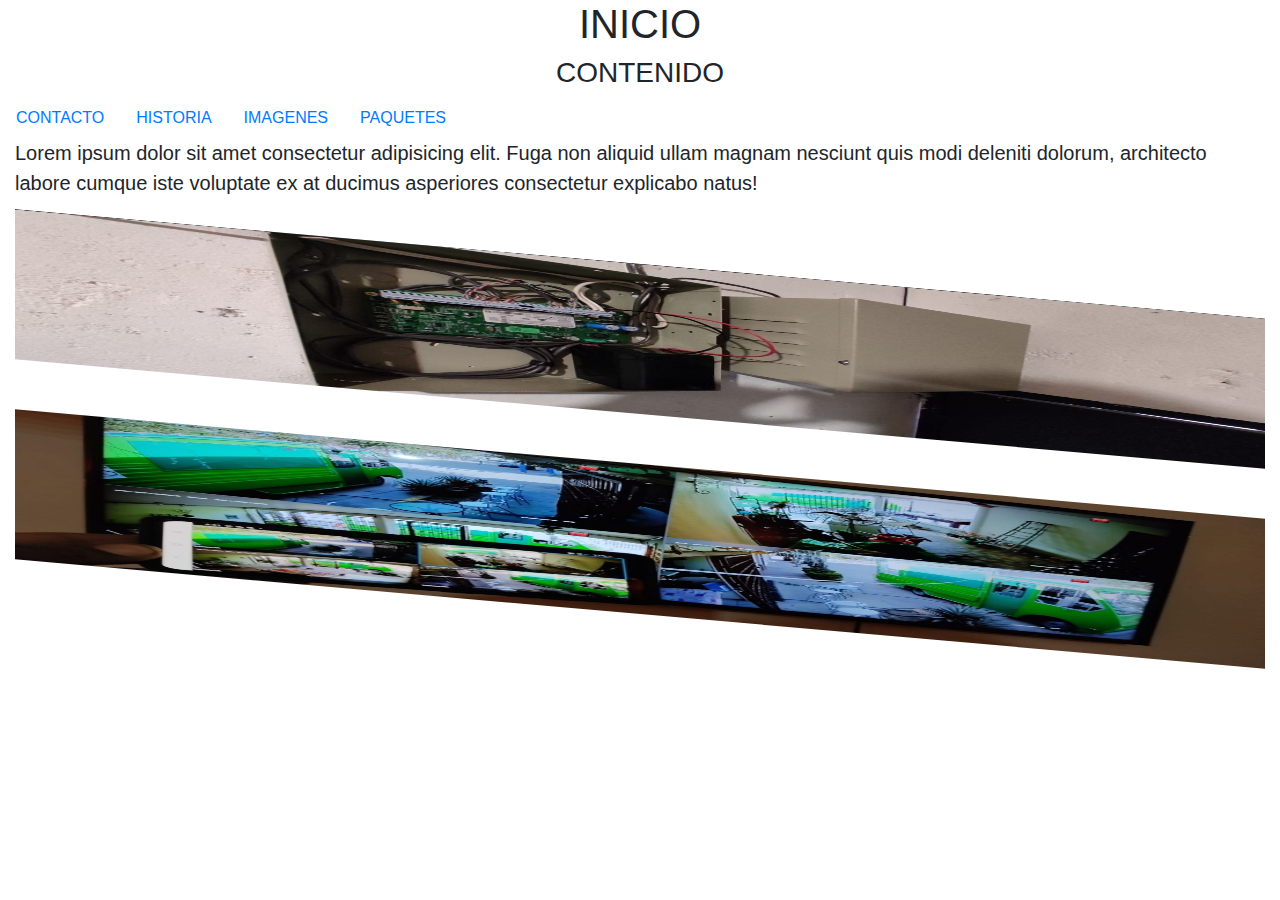
<file: index.html>
<!DOCTYPE html>
<html lang="en">
<head> 
    <meta charset="UTF-8">
    <meta http-equiv="X-UA-Compatible" content="IE=edge">
    <meta name="viewport" content="width=device-width, initial-scale=1.0">
    <title>TC FIX</title>
    <link rel="stylesheet" href="css/bootstrap.css">
</head>
<body>
    <h1>INICIO</h1> 
 
    <h3>CONTENIDO</h3>
    <div>
        <ul class="nav col-md-12 col-sm-4">
            <li class="nav-item"><a class="nav-link" href="contacto.html">CONTACTO</a></li> 
            <li class="nav-item"><a class="nav-link" href="historia de la compañia.html">HISTORIA</a></li>
            <li class="nav-item"><a class="nav-link" href="imagenes de instalaciones.html">IMAGENES</a></li>
            <li class="nav-item"><a class="nav-link" href="paquetes.html">PAQUETES</a></li>
            
        <ul>
              
    </div>

    <div class="container col-md-12 col-sm-4">
        <p class="lead">Lorem ipsum dolor sit amet consectetur adipisicing elit. Fuga non aliquid ullam magnam nesciunt quis modi deleniti dolorum, architecto labore cumque iste voluptate ex at ducimus asperiores consectetur explicabo natus!</p>


    </div>
<div>
    <img src="img/ALARMA.jpg" class="img col-md-12 col-sm-4" alt="Alarma">
    <img src="img/CAMARAS.jpg" class="img col-md-12 col-sm-4" alt="camaras">
 
</div>

    <link rel="stylesheet" href="style.css">    

</body>
</html>
</file>
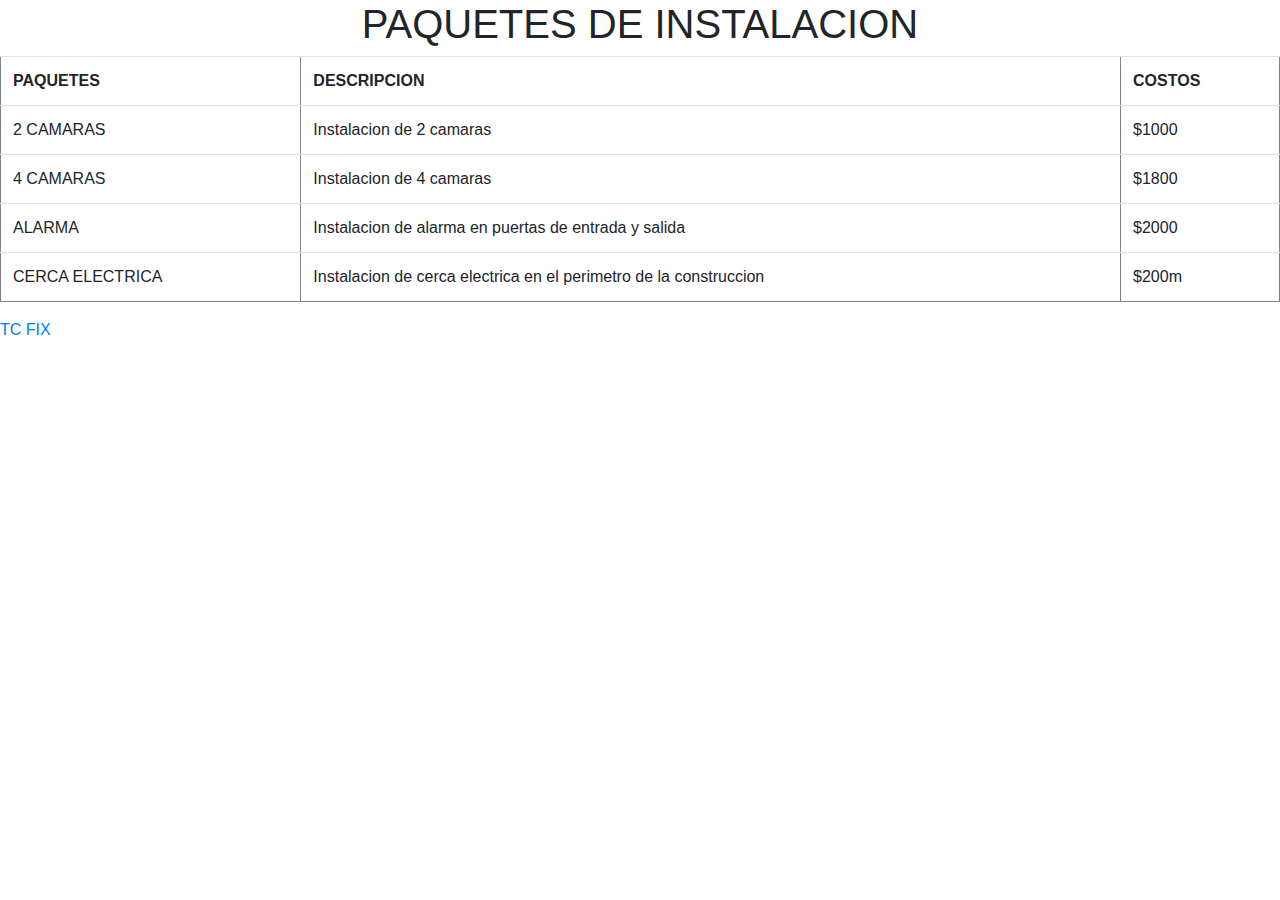
<file: paquetes.html>
<!DOCTYPE html>
<html lang="en">
<head>
    <meta charset="UTF-8">
    <meta http-equiv="X-UA-Compatible" content="IE=edge">
    <meta name="viewport" content="width=device-width, initial-scale=1.0">
    <title>PAQUETES</title>
    <link rel="stylesheet" href="css/bootstrap.css">
</head>
<body>
    <h1>PAQUETES DE INSTALACION</h1>

    <table class="table col-md-12 col-sm-4" border="1">
        <tr>
            <th>PAQUETES</th>
            <th>DESCRIPCION</th>
            <th>COSTOS</th>
        </tr>
        <tr>
            <td>2 CAMARAS</td>
            <td>Instalacion de 2 camaras</td>
            <td>$1000</td>
            <tr></tr>
            <td>4 CAMARAS</td>
            <td>Instalacion de 4 camaras</td>
            <td>$1800</td>
            <tr></tr>
            <td>ALARMA</td>
            <td>Instalacion de alarma en puertas
                de entrada y salida
            </td>
            <td>$2000</td>
            <tr></tr>
            <td>CERCA ELECTRICA</td>
            <td>Instalacion de cerca electrica
                en el perimetro de la construccion
            </td>
            <td>$200m</td>
        </tr>
    </table>
    <div></div>

    <link rel="stylesheet" href="style.css">  
    <footer><a href="index.html">TC FIX</a></footer> 
</body>
</html>
</file>
<file: style.css>
h1{
    text-align: center;
}

h3{
    text-align: center;
}

img{
    height: 200px;
    weight: 200px;
    padding-top: 50px;
    transform: skewY(5deg)

}
</file>
